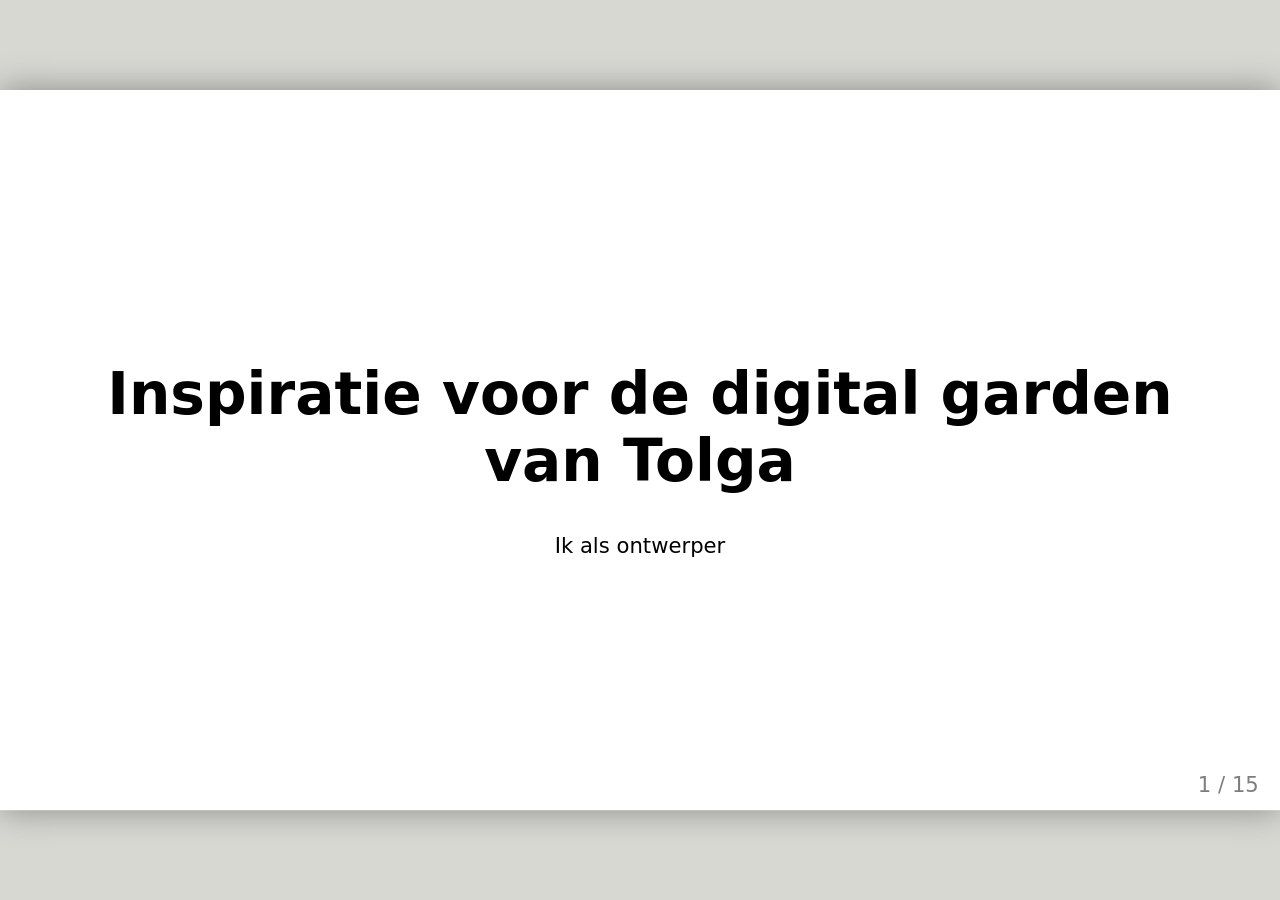
<file: oefeningen/presentatie/index.html>
<!doctype html>
<html lang="nl">
  <head>
    <meta charset="utf-8" />
    <title>Inspiratie voor mijn digital garden</title>
    <style>
      /* Zet de stylesheet naar je hand... of laat het lekker minimalistisch */
      body {
        font-family: system-ui, sans-serif;
      }
      .remark-code,
      .remark-inline-code {
        font-family: monospace;
      }
      /* Uit de reset van Praktische CSS, zodat de collages niet buiten de slide vallen */
      img {
        display: block;
        max-width: 100%;
        height: auto;
      }
    </style>
  </head>
  <body>
    <textarea id="source">
class: center, middle

# Inspiratie voor de digital garden van Tolga

Ik als ontwerper

---

# Introtekst

Ik ben Tolga en ik studeer CMD aan de HvA. Hier laat ik zien wat ik ontwerp, wat ik leer en hoe ik groei als ontwerper. Van mijn eerste schetsen tot nu.

---

# Onderwerp

Ik wil al een tijd een portfolio voor mezelf bouwen. In mijn vrije tijd zou ik dat niet snel doen, dus dit blok komt mooi uit.

Ik wil laten zien wat ik ontwerp, wat ik heb geleerd en hoe ik het heb gedaan. Zo houd ik mijn groei als ontwerper bij en kan de buitenwereld die groei ook zien.

---

# Jaar 1, blok 1

![Schetsen, kartonnen prototypes, een app scherm en een 3D voetbalstadion](./images/collage-1-jaar1-blok1.webp)

Van schetsen en kartonnen prototypes naar een app en een 3D stadion.

---

# Jaar 1, blok 3

![Schetsen, empathy map, posters en de DrukteVisualizer](./images/collage-2-jaar1-blok3-concept.webp)

Onderzoek en concept voor de DrukteVisualizer, over de wachtrij in de HvA supermarkt.

---

# Jaar 1, blok 3

![AI die gezicht, hand en persoon herkent, een LED strip in drie kleuren en een game in Unity](./images/collage-3-jaar1-blok3-techniek.webp)

AI die gezichten en handen herkent, een LED strip die van kleur verandert en een game in Unity.

---

# Jaar 1, blok 4

![App schermen over acties in je buurt en een kalender met stemmingen](./images/collage-4-jaar1-blok4.webp)

Schermen voor een app over acties in je buurt.

---

# Jaar 2, blok 1

![De poster en site van Wie kiest er echt en de site van Wat boeit jou](./images/collage-5-jaar2-blok1.webp)

Wie kiest er echt, over wie bepaalt wat je ziet als je scrollt. En Wat boeit jou.

---

# Inspiratie, ontwerpers

![Screenshots van zeven portfolio sites van ontwerpers](./images/collage-6-inspiratie-ontwerpers.webp)

Portfolio's van ontwerpers, elk met een eigen stijl.

---

# Inspiratie, speels en games

![Screenshots van zeven speelse sites, waaronder Bruno Simon en GTA 6](./images/collage-7-inspiratie-speels.webp)

Sites die voelen als een game of speelgoed.

---

# Inspiratie, groeien en bijhouden

![Screenshots van zeven sites over digital gardens, archieven en het oude web](./images/collage-8-inspiratie-groei.webp)

Sites die groeien en hun oude werk bewaren.

---

# Wat ik zie in mijn 50 afbeeldingen

Veel donkere achtergronden met felle kleuren erin, vooral roze, paars en groen.

Mijn eigen werk begint bijna altijd met schetsen op papier en wordt daarna een prototype of scherm.

Gaming komt steeds terug. Bij Bruno Simon en GTA 6, maar ook in mijn eigen Unity game en 3D stadion.

Veel sites laten groei zien, met versies, een archief of groeifases. Veel portfolio's hebben ook een knop voor licht en donker.

---

# 10 links

1. [Maggie Appleton](https://maggieappleton.com/garden), elke tekst heeft een groeifase
2. [Lynn Fisher](https://lynnandtonic.com), elk jaar een nieuwe versie van haar site
3. [Bruno Simon](https://bruno-simon.com), een portfolio kan ook een game zijn
4. [GTA 6](https://www.rockstargames.com/VI), de roze en paarse kleuren
5. [Mike Mai](https://mikemai.net), zelf je thema kiezen en grote stoere letters
6. [Ste Grainer](https://stegrainer.com), duidelijke knoppen voor licht en donker
7. [Basher](https://basher.biz), een grote eerste letter zoals bij mijn oefening van Sanne
8. [Armaina](https://armaina.com), een archief van al haar werk vanaf het begin
9. [Kwon](https://kwon.nyc/internet/), waarom je een eigen website zou maken
10. [Web Design Museum](https://www.webdesignmuseum.org), hoe websites er vroeger uitzagen

---

# Hoe ik het wil vertellen

Per project laat ik de schetsen, het prototype en het eindresultaat zien. Zo zie je hoe een idee groeit.

Bij elk project schrijf ik kort wat ik heb geleerd en wat ik nu anders zou doen.

Mijn garden is nooit af. Elk blok komt er iets bij.

---

# Bronnen inspiratie

Ontwerpers [stegrainer.com](https://stegrainer.com), [petelove.com](https://petelove.com), [paavandesign.com](https://paavandesign.com), [mikemai.net](https://mikemai.net), [ericwbailey.website](https://ericwbailey.website), [basher.biz](https://basher.biz), [1337bytes.com](https://1337bytes.com)

Speels en games [bruno-simon.com](https://bruno-simon.com), [rockstargames.com/VI](https://www.rockstargames.com/VI), [jen.dev](https://jen.dev), [joshwcomeau.com](https://www.joshwcomeau.com), [tamanotchi.world](https://tamanotchi.world), [sixey.es](https://sixey.es), [vasilis.nl](https://vasilis.nl)

Groeien en bijhouden [maggieappleton.com](https://maggieappleton.com/garden), [lynnandtonic.com](https://lynnandtonic.com), [armaina.com](https://armaina.com), [webdesignmuseum.org](https://www.webdesignmuseum.org), [kwon.nyc](https://kwon.nyc/internet/), [whimsical.club](https://whimsical.club), [design-system.club](https://design-system.club)

<!-- Laat onderstaande staan anders breekt je presentatie -->
    </textarea>
    <script src="./remark-latest.min.js"></script>
    <script>
      var slideshow = remark.create({
        ratio: "16:9",
      });
    </script>
  </body>
</html>
</file>
